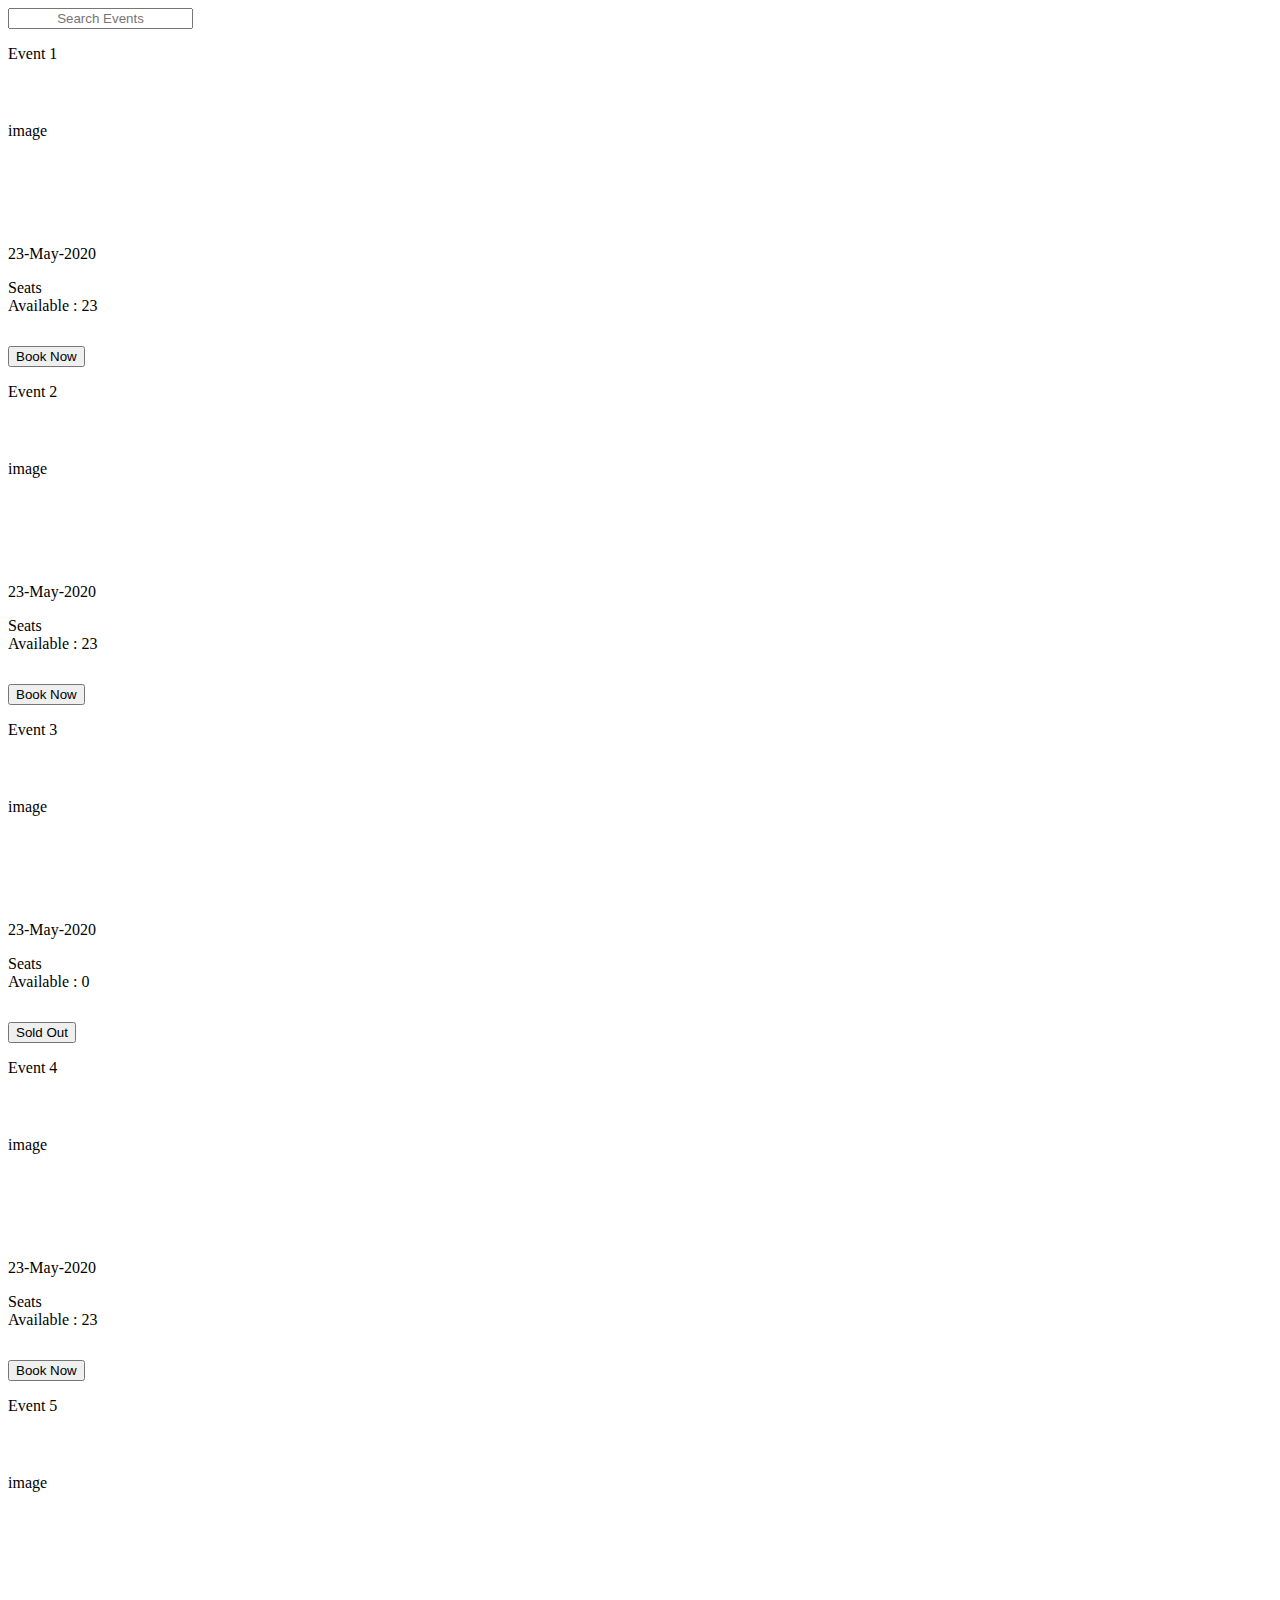
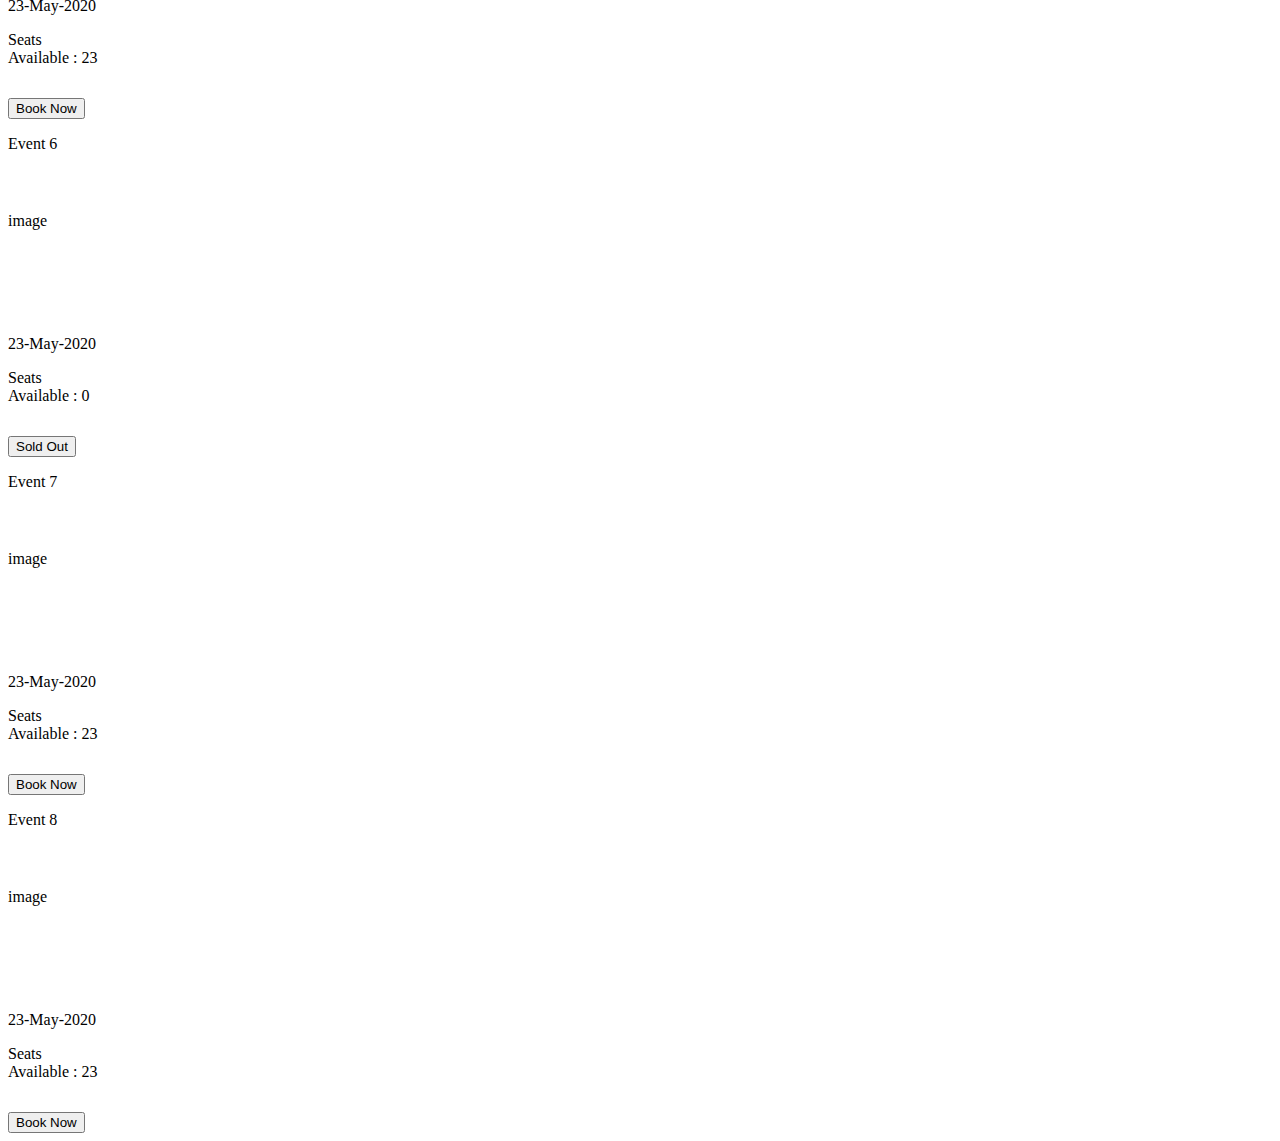
<file: events-home-page/index.html>
<!DOCTYPE html>
<html lang="en">
  <head>
    <meta charset="UTF-8" />
    <meta name="viewport" content="width=device-width, initial-scale=1.0" />
    <title>Document</title>
    <link
      href="https://cdn.jsdelivr.net/npm/bootstrap@5.3.2/dist/css/bootstrap.min.css"
      rel="stylesheet"
      integrity="sha384-T3c6CoIi6uLrA9TneNEoa7RxnatzjcDSCmG1MXxSR1GAsXEV/Dwwykc2MPK8M2HN"
      crossorigin="anonymous"
    />
    <link rel="stylesheet" href="./src/events-home-page.css" />
  </head>
  <body>
    <div class="container-fluid mt-5">
      <div class="row">
        <div class="col-12 col-lg-4 col-xl-4 col-xxl-4"></div>
        <input
          class="col-12 col-lg-4 col-xl-4 col-xxl-4"
          type="text"
          placeholder="Search Events"
          id="search-bar"
        />
        <div class="col-12 col-lg-4 col-xl-4 col-xxl-4"></div>
      </div>
    </div>
    <!-- ---------------------------------body -->
    <div class="container mt-5">
      <div class="container">
        <div class="row g-4">
          <div class="col-3">
            <div class="p-3 border border-black">
              <p class="text-center fs-4">Event 1</p>
              <div class="row p-2">
                <div
                  class="col border border-dark p-3"
                  style="width: 100%; height: 150px"
                >
                  <div
                    class="border border-black rounded-circle text-center"
                    style="width: 100%; height: 100%; padding-top: 43px"
                  >
                    image
                  </div>
                </div>
                <div class="col">
                  <p class="fs-6">23-May-2020</p>
                  <div>Seats</div>
                  <div>Available : 23</div>
                  <button class="border border-dark" style="margin-top: 31px">
                    Book Now
                  </button>
                </div>
              </div>
            </div>
          </div>
          <!-- --------------------to check -->
          <div class="col-3">
            <div class="p-3 border border-black">
              <p class="text-center fs-4">Event 2</p>
              <div class="row p-2">
                <div
                  class="col border border-dark p-3"
                  style="width: 100%; height: 150px"
                >
                  <div
                    class="border border-black rounded-circle text-center"
                    style="width: 100%; height: 100%; padding-top: 43px"
                  >
                    image
                  </div>
                </div>
                <div class="col">
                  <p class="fs-6">23-May-2020</p>
                  <div>Seats</div>
                  <div>Available : 23</div>
                  <button class="border border-dark" style="margin-top: 31px">
                    Book Now
                  </button>
                </div>
              </div>
            </div>
          </div>
          <!-- --------------------to check -->
          <div class="col-3">
            <div class="p-3 border border-black">
              <p class="text-center fs-4">Event 3</p>
              <div class="row p-2">
                <div
                  class="col border border-dark p-3"
                  style="width: 100%; height: 150px"
                >
                  <div
                    class="border border-black rounded-circle text-center"
                    style="width: 100%; height: 100%; padding-top: 43px"
                  >
                    image
                  </div>
                </div>
                <div class="col">
                  <p class="fs-6">23-May-2020</p>
                  <div>Seats</div>
                  <div>Available : 0</div>
                  <button class="border border-dark" style="margin-top: 31px">
                    Sold Out
                  </button>
                </div>
              </div>
            </div>
          </div>
          <!-- --------------------to check -->
          <div class="col-3">
            <div class="p-3 border border-black">
              <p class="text-center fs-4">Event 4</p>
              <div class="row p-2">
                <div
                  class="col border border-dark p-3"
                  style="width: 100%; height: 150px"
                >
                  <div
                    class="border border-black rounded-circle text-center"
                    style="width: 100%; height: 100%; padding-top: 43px"
                  >
                    image
                  </div>
                </div>
                <div class="col">
                  <p class="fs-6">23-May-2020</p>
                  <div>Seats</div>
                  <div>Available : 23</div>
                  <button class="border border-dark" style="margin-top: 31px">
                    Book Now
                  </button>
                </div>
              </div>
            </div>
          </div>
          <!-- --------------------to check -->
          <div class="col-3">
            <div class="p-3 border border-black">
              <p class="text-center fs-4">Event 5</p>
              <div class="row p-2">
                <div
                  class="col border border-dark p-3"
                  style="width: 100%; height: 150px"
                >
                  <div
                    class="border border-black rounded-circle text-center"
                    style="width: 100%; height: 100%; padding-top: 43px"
                  >
                    image
                  </div>
                </div>
                <div class="col">
                  <p class="fs-6">23-May-2020</p>
                  <div>Seats</div>
                  <div>Available : 23</div>
                  <button class="border border-dark" style="margin-top: 31px">
                    Book Now
                  </button>
                </div>
              </div>
            </div>
          </div>
          <!-- --------------------to check -->
          <div class="col-3">
            <div class="p-3 border border-black">
              <p class="text-center fs-4">Event 6</p>
              <div class="row p-2">
                <div
                  class="col border border-dark p-3"
                  style="width: 100%; height: 150px"
                >
                  <div
                    class="border border-black rounded-circle text-center"
                    style="width: 100%; height: 100%; padding-top: 43px"
                  >
                    image
                  </div>
                </div>
                <div class="col">
                  <p class="fs-6">23-May-2020</p>
                  <div>Seats</div>
                  <div>Available : 0</div>
                  <button class="border border-dark" style="margin-top: 31px">
                    Sold Out
                  </button>
                </div>
              </div>
            </div>
          </div>
          <!-- --------------------to check -->
          <div class="col-3">
            <div class="p-3 border border-black">
              <p class="text-center fs-4">Event 7</p>
              <div class="row p-2">
                <div
                  class="col border border-dark p-3"
                  style="width: 100%; height: 150px"
                >
                  <div
                    class="border border-black rounded-circle text-center"
                    style="width: 100%; height: 100%; padding-top: 43px"
                  >
                    image
                  </div>
                </div>
                <div class="col">
                  <p class="fs-6">23-May-2020</p>
                  <div>Seats</div>
                  <div>Available : 23</div>
                  <button class="border border-dark" style="margin-top: 31px">
                    Book Now
                  </button>
                </div>
              </div>
            </div>
          </div>
          <!-- --------------------to check -->
          <div class="col-3">
            <div class="p-3 border border-black">
              <p class="text-center fs-4">Event 8</p>
              <div class="row p-2">
                <div
                  class="col border border-dark p-3"
                  style="width: 100%; height: 150px"
                >
                  <div
                    class="border border-black rounded-circle text-center"
                    style="width: 100%; height: 100%; padding-top: 43px"
                  >
                    image
                  </div>
                </div>
                <div class="col">
                  <p class="fs-6">23-May-2020</p>
                  <div>Seats</div>
                  <div>Available : 23</div>
                  <button class="border border-dark" style="margin-top: 31px">
                    Book Now
                  </button>
                </div>
              </div>
            </div>
          </div>
          <!-- --------------------to check -->
        </div>
      </div>
    </div>
    <!-- ------------------------------------------------------------------ -->

    <script
      src="https://cdn.jsdelivr.net/npm/bootstrap@5.3.2/dist/js/bootstrap.bundle.min.js"
      integrity="sha384-C6RzsynM9kWDrMNeT87bh95OGNyZPhcTNXj1NW7RuBCsyN/o0jlpcV8Qyq46cDfL"
      crossorigin="anonymous"
    ></script>
  </body>
</html>
</file>
<file: events-home-page/src/events-home-page.css>
#search-bar::placeholder{
    text-align: center;
}
</file>
